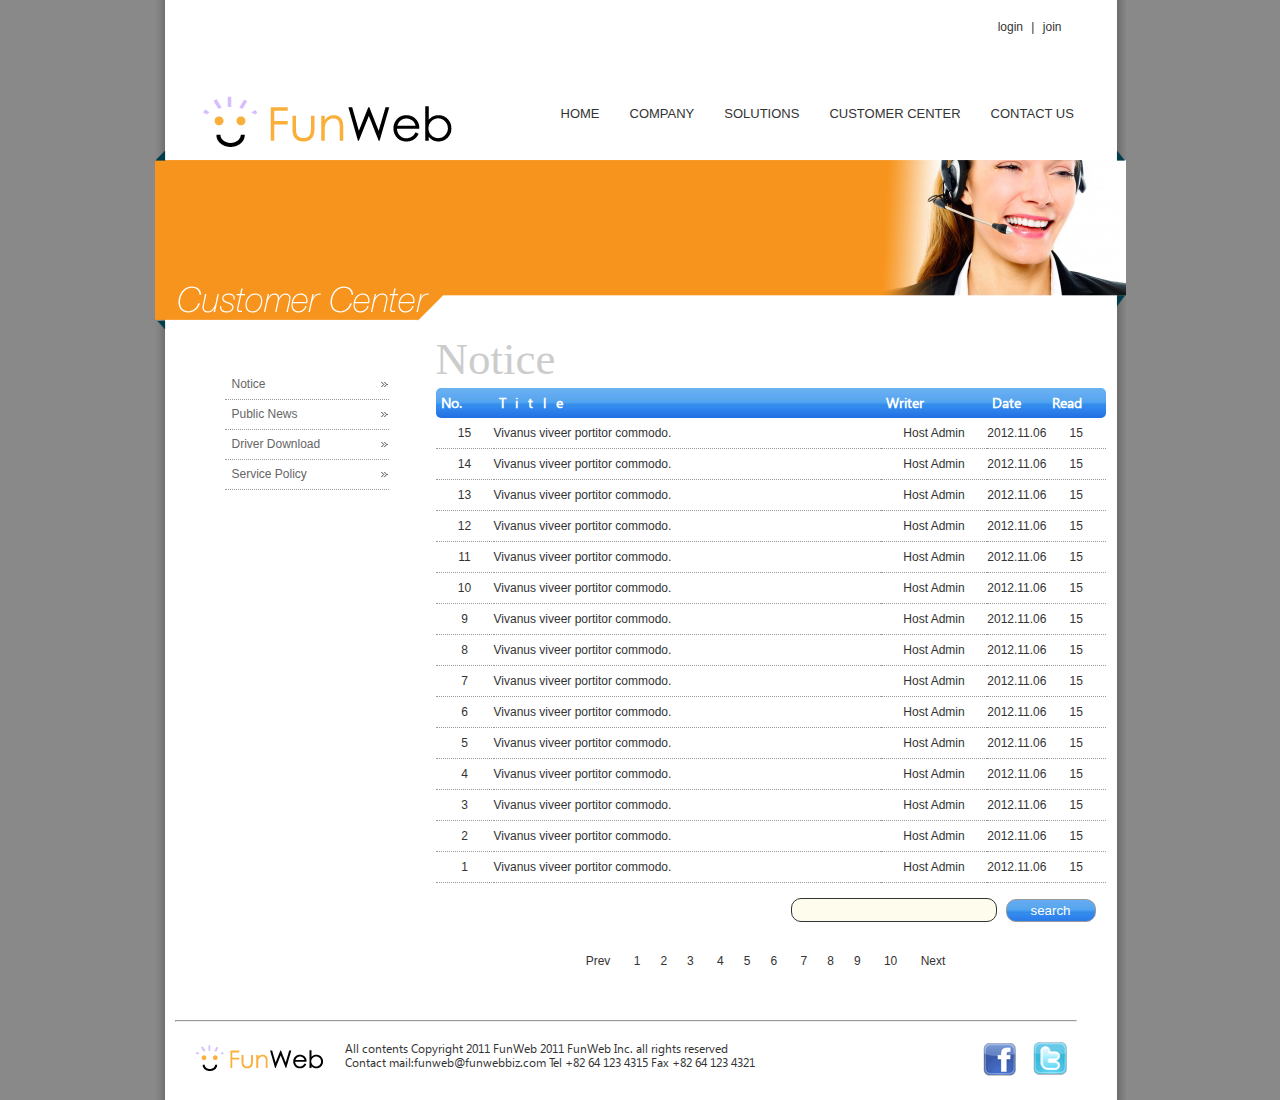
<file: FunWeb/WebContent/center/notice.html>
<!DOCTYPE html>
<html>
<head>
<meta charset="UTF-8">
<title>Insert title here</title>
<link href="../css/default.css" rel="stylesheet" type="text/css">
<link href="../css/subpage.css" rel="stylesheet" type="text/css">
<!--[if lt IE 9]>
<script src="http://ie7-js.googlecode.com/svn/version/2.1(beta4)/IE9.js" type="text/javascript"></script>
<script src="http://ie7-js.googlecode.com/svn/version/2.1(beta4)/ie7-squish.js" type="text/javascript"></script>
<script src="http://html5shim.googlecode.com/svn/trunk/html5.js" type="text/javascript"></script>
<![endif]-->
<!--[if IE 6]>
 <script src="../script/DD_belatedPNG_0.0.8a.js"></script>
 <script>
   /* EXAMPLE */
   DD_belatedPNG.fix('#wrap');
   DD_belatedPNG.fix('#main_img');   

 </script>
 <![endif]-->
</head>
<body>
<div id="wrap">
<!-- 헤더들어가는 곳 -->
<header>
<div id="login"><a href="../member/login.html">login</a> | <a href="../member/join.html">join</a></div>
<div class="clear"></div>
<!-- 로고들어가는 곳 -->
<div id="logo"><img src="../images/logo.gif" width="265" height="62" alt="Fun Web"></div>
<!-- 로고들어가는 곳 -->
<nav id="top_menu">
<ul>
	<li><a href="../main/main.html">HOME</a></li>
	<li><a href="../company/welcome.html">COMPANY</a></li>
	<li><a href="#">SOLUTIONS</a></li>
	<li><a href="../center/notice.html">CUSTOMER CENTER</a></li>
	<li><a href="#">CONTACT US</a></li>
</ul>
</nav>
</header>
<!-- 헤더들어가는 곳 -->

<!-- 본문들어가는 곳 -->
<!-- 메인이미지 -->
<div id="sub_img_center"></div>
<!-- 메인이미지 -->

<!-- 왼쪽메뉴 -->
<nav id="sub_menu">
<ul>
<li><a href="#">Notice</a></li>
<li><a href="#">Public News</a></li>
<li><a href="#">Driver Download</a></li>
<li><a href="#">Service Policy</a></li>
</ul>
</nav>
<!-- 왼쪽메뉴 -->

<!-- 게시판 -->
<article>
<h1>Notice</h1>
<table id="notice">
<tr><th class="tno">No.</th>
    <th class="ttitle">Title</th>
    <th class="twrite">Writer</th>
    <th class="tdate">Date</th>
    <th class="tread">Read</th></tr>
<tr><td>15</td><td class="left">Vivanus viveer portitor commodo.</td>
    <td>Host Admin</td><td>2012.11.06</td><td>15</td></tr>
<tr><td>14</td><td class="left">Vivanus viveer portitor commodo.</td>
    <td>Host Admin</td><td>2012.11.06</td><td>15</td></tr>
<tr><td>13</td><td class="left">Vivanus viveer portitor commodo.</td>
    <td>Host Admin</td><td>2012.11.06</td><td>15</td></tr>
<tr><td>12</td><td class="left">Vivanus viveer portitor commodo.</td>
    <td>Host Admin</td><td>2012.11.06</td><td>15</td></tr>
<tr><td>11</td><td class="left">Vivanus viveer portitor commodo.</td>
    <td>Host Admin</td><td>2012.11.06</td><td>15</td></tr>
<tr><td>10</td><td class="left">Vivanus viveer portitor commodo.</td>
    <td>Host Admin</td><td>2012.11.06</td><td>15</td></tr>
<tr><td>9</td><td class="left">Vivanus viveer portitor commodo.</td>
    <td>Host Admin</td><td>2012.11.06</td><td>15</td></tr>
<tr><td>8</td><td class="left">Vivanus viveer portitor commodo.</td>
    <td>Host Admin</td><td>2012.11.06</td><td>15</td></tr>
<tr><td>7</td><td class="left">Vivanus viveer portitor commodo.</td>
    <td>Host Admin</td><td>2012.11.06</td><td>15</td></tr>
<tr><td>6</td><td class="left">Vivanus viveer portitor commodo.</td>
    <td>Host Admin</td><td>2012.11.06</td><td>15</td></tr>
<tr><td>5</td><td class="left">Vivanus viveer portitor commodo.</td>
    <td>Host Admin</td><td>2012.11.06</td><td>15</td></tr>
<tr><td>4</td><td class="left">Vivanus viveer portitor commodo.</td>
    <td>Host Admin</td><td>2012.11.06</td><td>15</td></tr>
<tr><td>3</td><td class="left">Vivanus viveer portitor commodo.</td>
    <td>Host Admin</td><td>2012.11.06</td><td>15</td></tr>
<tr><td>2</td><td class="left">Vivanus viveer portitor commodo.</td>
    <td>Host Admin</td><td>2012.11.06</td><td>15</td></tr>
<tr><td>1</td><td class="left">Vivanus viveer portitor commodo.</td>
    <td>Host Admin</td><td>2012.11.06</td><td>15</td></tr>    
</table>
<div id="table_search">
<input type="text" name="search" class="input_box">
<input type="button" value="search" class="btn">
</div>
<div class="clear"></div>
<div id="page_control">
<a href="#">Prev</a>
<a href="#">1</a><a href="#">2</a><a href="#">3</a>
<a href="#">4</a><a href="#">5</a><a href="#">6</a>
<a href="#">7</a><a href="#">8</a><a href="#">9</a>
<a href="#">10</a>
<a href="#">Next</a>
</div>
</article>
<!-- 게시판 -->
<!-- 본문들어가는 곳 -->
<div class="clear"></div>
<!-- 푸터들어가는 곳 -->
<footer>
<hr>
<div id="copy">All contents Copyright 2011 FunWeb 2011 FunWeb 
Inc. all rights reserved<br>
Contact mail:funweb@funwebbiz.com Tel +82 64 123 4315
Fax +82 64 123 4321</div>
<div id="social"><img src="../images/facebook.gif" width="33" 
height="33" alt="Facebook">
<img src="../images/twitter.gif" width="34" height="34"
alt="Twitter"></div>
</footer>
<!-- 푸터들어가는 곳 -->
</div>
</body>
</html>
</file>
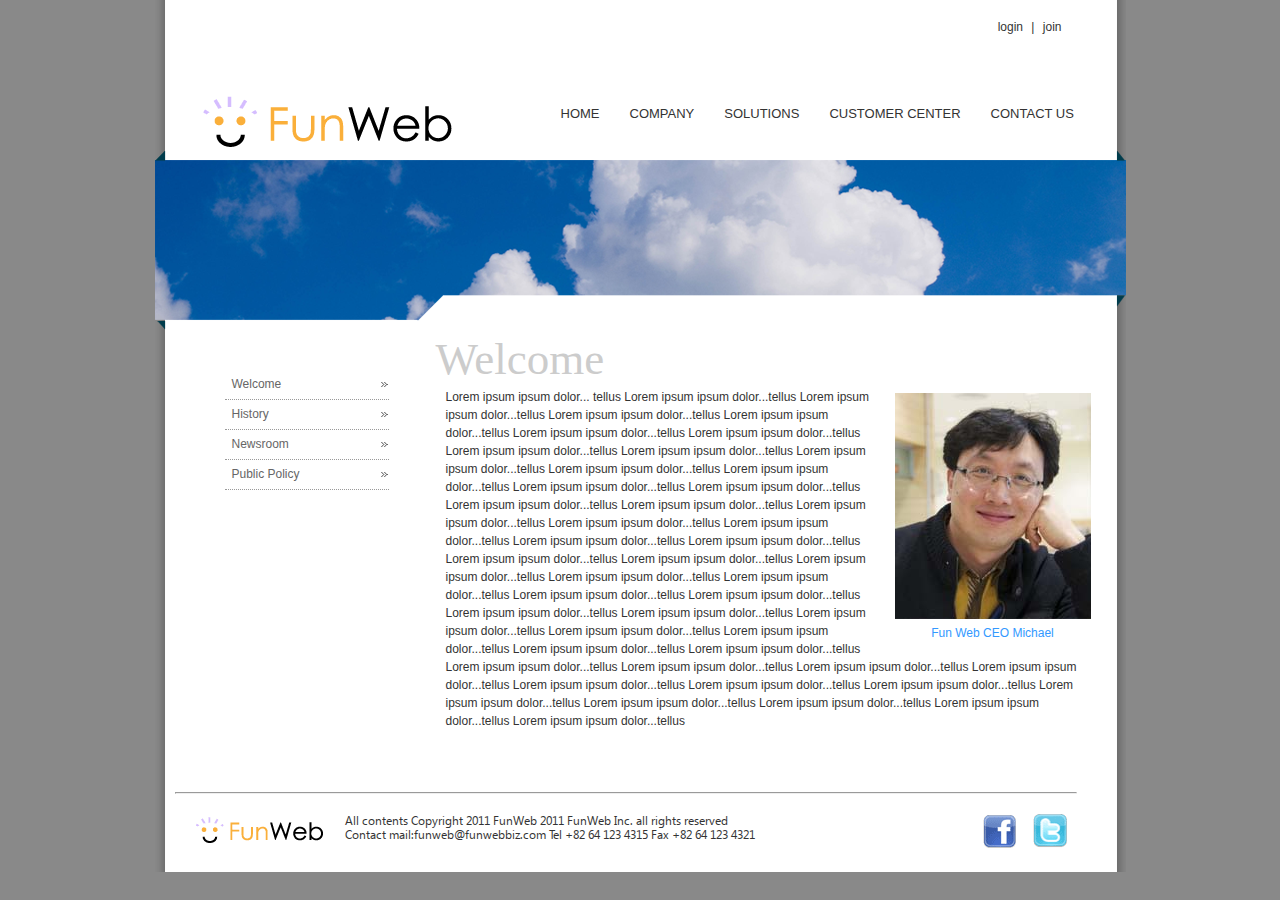
<file: FunWeb/WebContent/company/welcome.html>
<!DOCTYPE html>
<html>
<head>
<meta charset="UTF-8">
<title>Insert title here</title>
<link href="../css/default.css" rel="stylesheet" type="text/css">
<link href="../css/subpage.css" rel="stylesheet" type="text/css">

<!--[if lt IE 9]>
<script src="http://ie7-js.googlecode.com/svn/version/2.1(beta4)/IE9.js" type="text/javascript"></script>
<script src="http://ie7-js.googlecode.com/svn/version/2.1(beta4)/ie7-squish.js" type="text/javascript"></script>
<script src="http://html5shim.googlecode.com/svn/trunk/html5.js" type="text/javascript"></script>
<![endif]-->

<!--[if IE 6]>
 <script src="../script/DD_belatedPNG_0.0.8a.js"></script>
 <script>
   /* EXAMPLE */
   DD_belatedPNG.fix('#wrap');
   DD_belatedPNG.fix('#main_img');   

 </script>
 <![endif]-->
 
</head>
<body>
<div id="wrap">
<!-- 헤더가 들어가는 곳 -->
<header>
<div id="login"><a href="../member/login.html">login</a> | <a href="../member/join.html">join</a></div>
<div class="clear"></div>
<!-- 로고들어가는 곳 -->
<div id="logo"><img src="../images/logo.gif" width="265" height="62" alt="Fun Web"></div>
<!-- 로고들어가는 곳 -->
<nav id="top_menu">
<ul>
	<li><a href="../main/main.html">HOME</a></li>
	<li><a href="../company/welcome.html">COMPANY</a></li>
	<li><a href="#">SOLUTIONS</a></li>
	<li><a href="../center/notice.html">CUSTOMER CENTER</a></li>
	<li><a href="#">CONTACT US</a></li>
</ul>
</nav>
</header>
<!-- 헤더가 들어가는 곳 -->

<!-- 본문 들어가는 곳 -->
<!-- 서브페이지 메인이미지 -->
<div id="sub_img"></div>
<!-- 서브페이지 메인이미지 -->
<!-- 왼쪽메뉴 -->
<nav id="sub_menu">
<ul>
<li><a href="#">Welcome</a></li>
<li><a href="#">History</a></li>
<li><a href="#">Newsroom</a></li>
<li><a href="#">Public Policy</a></li>
</ul>
</nav>
<!-- 왼쪽메뉴 -->
<!-- 내용 -->
<article>
<h1>Welcome</h1>
<figure class="ceo"><img src="../images/company/CEO.jpg" width="196" height="226" 
alt="CEO"><figcaption>Fun Web CEO Michael</figcaption>
</figure>
<p>Lorem ipsum ipsum dolor...
tellus Lorem ipsum ipsum dolor...tellus
Lorem ipsum ipsum dolor...tellus
Lorem ipsum ipsum dolor...tellus
Lorem ipsum ipsum dolor...tellus
Lorem ipsum ipsum dolor...tellus
Lorem ipsum ipsum dolor...tellus
Lorem ipsum ipsum dolor...tellus
Lorem ipsum ipsum dolor...tellus
Lorem ipsum ipsum dolor...tellus
Lorem ipsum ipsum dolor...tellus
Lorem ipsum ipsum dolor...tellus
Lorem ipsum ipsum dolor...tellus
Lorem ipsum ipsum dolor...tellus
Lorem ipsum ipsum dolor...tellus
Lorem ipsum ipsum dolor...tellus
Lorem ipsum ipsum dolor...tellus
Lorem ipsum ipsum dolor...tellus
Lorem ipsum ipsum dolor...tellus
Lorem ipsum ipsum dolor...tellus
Lorem ipsum ipsum dolor...tellus
Lorem ipsum ipsum dolor...tellus
Lorem ipsum ipsum dolor...tellus
Lorem ipsum ipsum dolor...tellus
Lorem ipsum ipsum dolor...tellus
Lorem ipsum ipsum dolor...tellus
Lorem ipsum ipsum dolor...tellus
Lorem ipsum ipsum dolor...tellus
Lorem ipsum ipsum dolor...tellus
Lorem ipsum ipsum dolor...tellus
Lorem ipsum ipsum dolor...tellus
Lorem ipsum ipsum dolor...tellus
Lorem ipsum ipsum dolor...tellus
Lorem ipsum ipsum dolor...tellus
Lorem ipsum ipsum dolor...tellus
Lorem ipsum ipsum dolor...tellus
Lorem ipsum ipsum dolor...tellus
Lorem ipsum ipsum dolor...tellus
Lorem ipsum ipsum dolor...tellus
Lorem ipsum ipsum dolor...tellus
Lorem ipsum ipsum dolor...tellus
Lorem ipsum ipsum dolor...tellus
Lorem ipsum ipsum dolor...tellus
Lorem ipsum ipsum dolor...tellus
Lorem ipsum ipsum dolor...tellus
Lorem ipsum ipsum dolor...tellus
Lorem ipsum ipsum dolor...tellus</p>
</article>
<!-- 내용 -->
<!-- 본문 들어가는 곳 -->
<div class="clear"></div>
<!-- 푸터 들어가는 곳 -->
<footer>
<hr>
<div id="copy">All contents Copyright 2011 FunWeb 2011 FunWeb 
Inc. all rights reserved<br>
Contact mail:funweb@funwebbiz.com Tel +82 64 123 4315
Fax +82 64 123 4321</div>
<div id="social"><img src="../images/facebook.gif" width="33" 
height="33" alt="Facebook">
<img src="../images/twitter.gif" width="34" height="34"
alt="Twitter"></div>
</footer>
<!-- 푸터 들어가는 곳 -->
</div>
</body>
</html>
</file>
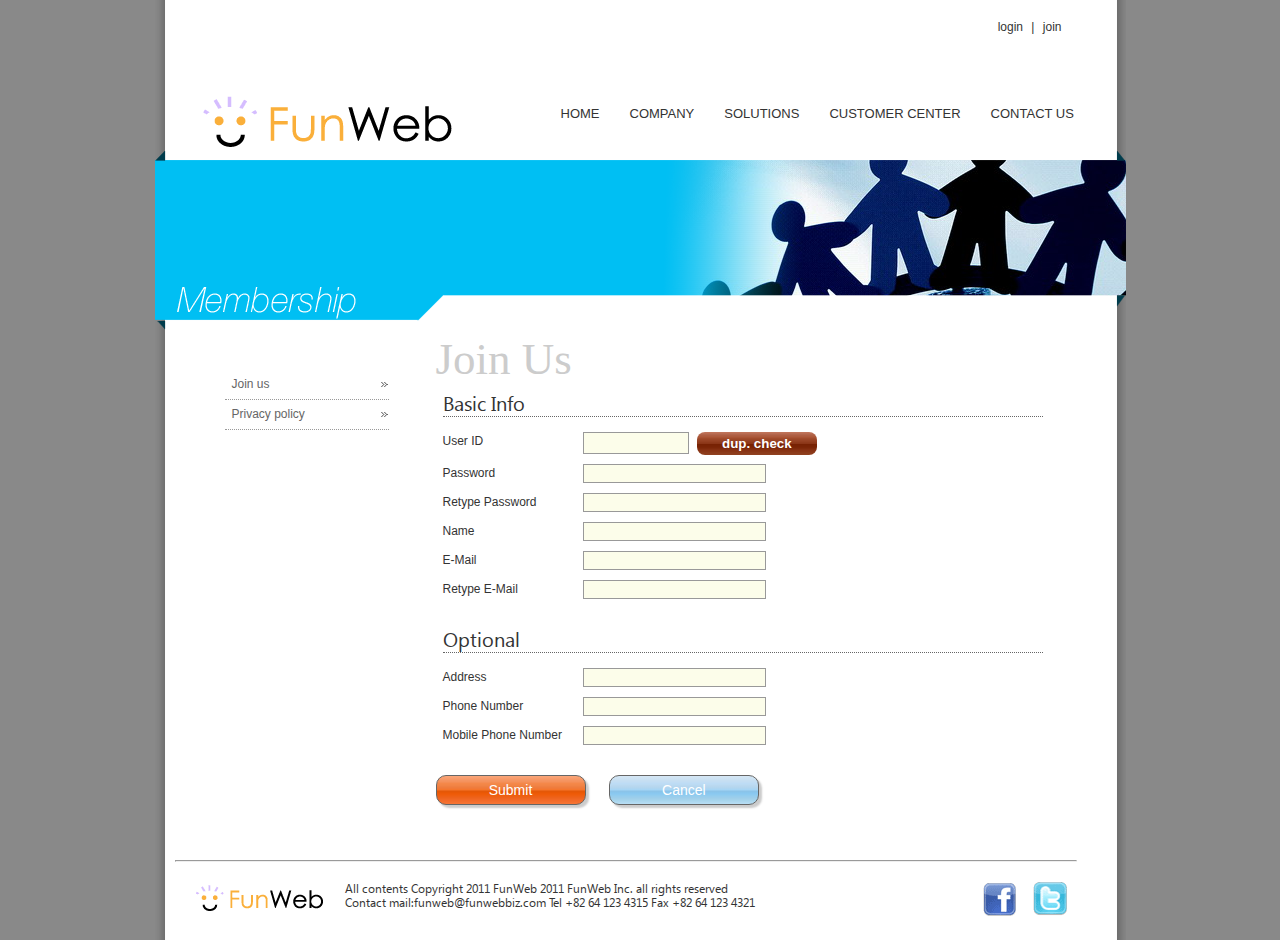
<file: FunWeb/WebContent/member/join.html>
<!DOCTYPE html>
<html>
<head>
<meta charset="UTF-8">
<title>Insert title here</title>
<link href="../css/default.css" rel="stylesheet" type="text/css">
<link href="../css/subpage.css" rel="stylesheet" type="text/css">
<!--[if lt IE 9]>
<script src="http://ie7-js.googlecode.com/svn/version/2.1(beta4)/IE9.js" type="text/javascript"></script>
<script src="http://ie7-js.googlecode.com/svn/version/2.1(beta4)/ie7-squish.js" type="text/javascript"></script>
<script src="http://html5shim.googlecode.com/svn/trunk/html5.js" type="text/javascript"></script>
<![endif]-->
<!--[if IE 6]>
 <script src="../script/DD_belatedPNG_0.0.8a.js"></script>
 <script>
   /* EXAMPLE */
   DD_belatedPNG.fix('#wrap');
   DD_belatedPNG.fix('#main_img');   

 </script>
 <![endif]-->
</head>
<body>
<div id="wrap">
<!-- 헤더들어가는 곳 -->
<header>
<div id="login"><a href="../member/login.html">login</a> | <a href="../member/join.html">join</a></div>
<div class="clear"></div>
<!-- 로고들어가는 곳 -->
<div id="logo"><img src="../images/logo.gif" width="265" height="62" alt="Fun Web"></div>
<!-- 로고들어가는 곳 -->
<nav id="top_menu">
<ul>
	<li><a href="../main/main.html">HOME</a></li>
	<li><a href="../company/welcome.html">COMPANY</a></li>
	<li><a href="#">SOLUTIONS</a></li>
	<li><a href="../center/notice.html">CUSTOMER CENTER</a></li>
	<li><a href="#">CONTACT US</a></li>
</ul>
</nav>
</header>
<!-- 헤더들어가는 곳 -->

<!-- 본문들어가는 곳 -->
<!-- 본문메인이미지 -->
<div id="sub_img_member"></div>
<!-- 본문메인이미지 -->
<!-- 왼쪽메뉴 -->
<nav id="sub_menu">
<ul>
<li><a href="#">Join us</a></li>
<li><a href="#">Privacy policy</a></li>
</ul>
</nav>
<!-- 왼쪽메뉴 -->
<!-- 본문내용 -->
<article>
<h1>Join Us</h1>
<form action="" id="join">
<fieldset>
<legend>Basic Info</legend>
<label>User ID</label>
<input type="text" name="id" class="id">
<input type="button" value="dup. check" class="dup"><br>
<label>Password</label>
<input type="password" name="pass"><br>
<label>Retype Password</label>
<input type="password" name="pass2"><br>
<label>Name</label>
<input type="text" name="name"><br>
<label>E-Mail</label>
<input type="email" name="email"><br>
<label>Retype E-Mail</label>
<input type="email" name="email2"><br>
</fieldset>

<fieldset>
<legend>Optional</legend>
<label>Address</label>
<input type="text" name="address"><br>
<label>Phone Number</label>
<input type="text" name="phone"><br>
<label>Mobile Phone Number</label>
<input type="text" name="mobile"><br>
</fieldset>
<div class="clear"></div>
<div id="buttons">
<input type="button" value="Submit" class="submit">
<input type="button" value="Cancel" class="cancel">
</div>
</form>
</article>
<!-- 본문내용 -->
<!-- 본문들어가는 곳 -->

<div class="clear"></div>
<!-- 푸터들어가는 곳 -->
<footer>
<hr>
<div id="copy">All contents Copyright 2011 FunWeb 2011 FunWeb 
Inc. all rights reserved<br>
Contact mail:funweb@funwebbiz.com Tel +82 64 123 4315
Fax +82 64 123 4321</div>
<div id="social"><img src="../images/facebook.gif" width="33" 
height="33" alt="Facebook">
<img src="../images/twitter.gif" width="34" height="34"
alt="Twitter"></div>
</footer>
<!-- 푸터들어가는 곳 -->
</div>
</body>
</html>
</file>
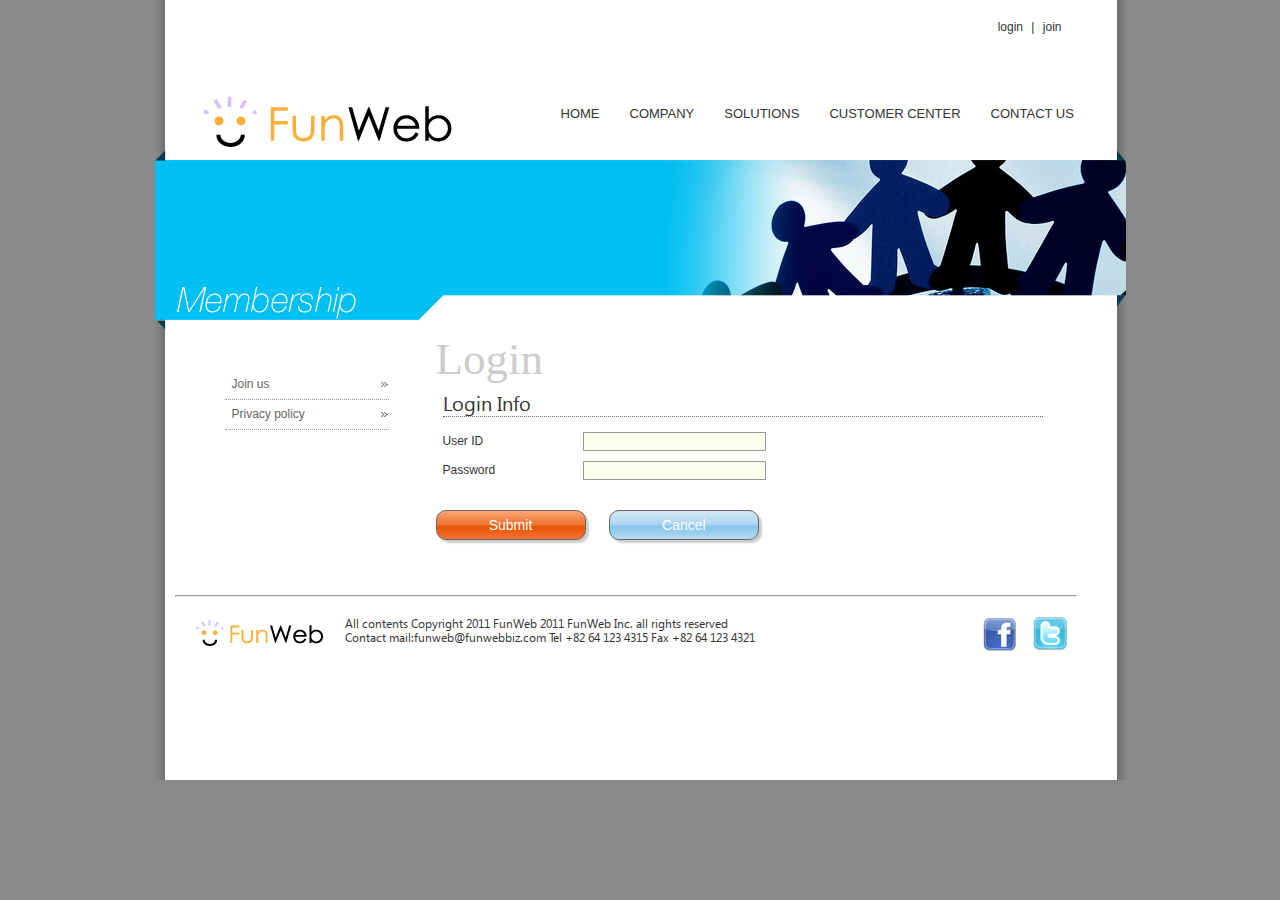
<file: FunWeb/WebContent/member/login.html>
<!DOCTYPE html>
<html>
<head>
<meta charset="UTF-8">
<title>Insert title here</title>
<link href="../css/default.css" rel="stylesheet" type="text/css">
<link href="../css/subpage.css" rel="stylesheet" type="text/css">
<!--[if lt IE 9]>
<script src="http://ie7-js.googlecode.com/svn/version/2.1(beta4)/IE9.js" type="text/javascript"></script>
<script src="http://ie7-js.googlecode.com/svn/version/2.1(beta4)/ie7-squish.js" type="text/javascript"></script>
<script src="http://html5shim.googlecode.com/svn/trunk/html5.js" type="text/javascript"></script>
<![endif]-->
<!--[if IE 6]>
 <script src="../script/DD_belatedPNG_0.0.8a.js"></script>
 <script>
   /* EXAMPLE */
   DD_belatedPNG.fix('#wrap');
   DD_belatedPNG.fix('#main_img');   

 </script>
 <![endif]-->
</head>
<body>
<div id="wrap">
<!-- 헤더들어가는 곳 -->
<header>
<div id="login"><a href="../member/login.html">login</a> | <a href="../member/join.html">join</a></div>
<div class="clear"></div>
<!-- 로고들어가는 곳 -->
<div id="logo"><img src="../images/logo.gif" width="265" height="62" alt="Fun Web"></div>
<!-- 로고들어가는 곳 -->
<nav id="top_menu">
<ul>
	<li><a href="../main/main.html">HOME</a></li>
	<li><a href="../company/welcome.html">COMPANY</a></li>
	<li><a href="#">SOLUTIONS</a></li>
	<li><a href="../center/notice.html">CUSTOMER CENTER</a></li>
	<li><a href="#">CONTACT US</a></li>
</ul>
</nav>
</header>
<!-- 헤더들어가는 곳 -->

<!-- 본문들어가는 곳 -->
<!-- 본문메인이미지 -->
<div id="sub_img_member"></div>
<!-- 본문메인이미지 -->
<!-- 왼쪽메뉴 -->
<nav id="sub_menu">
<ul>
<li><a href="#">Join us</a></li>
<li><a href="#">Privacy policy</a></li>
</ul>
</nav>
<!-- 왼쪽메뉴 -->
<!-- 본문내용 -->
<article>
<h1>Login</h1>
<form action="" id="join">
<fieldset>
<legend>Login Info</legend>
<label>User ID</label>
<input type="text" name="id"><br>
<label>Password</label>
<input type="password" name="pass"><br>
</fieldset>
<div class="clear"></div>
<div id="buttons">
<input type="button" value="Submit" class="submit">
<input type="button" value="Cancel" class="cancel">
</div>
</form>
</article>
<!-- 본문내용 -->
<!-- 본문들어가는 곳 -->

<div class="clear"></div>
<!-- 푸터들어가는 곳 -->
<footer>
<hr>
<div id="copy">All contents Copyright 2011 FunWeb 2011 FunWeb 
Inc. all rights reserved<br>
Contact mail:funweb@funwebbiz.com Tel +82 64 123 4315
Fax +82 64 123 4321</div>
<div id="social"><img src="../images/facebook.gif" width="33" 
height="33" alt="Facebook">
<img src="../images/twitter.gif" width="34" height="34"
alt="Twitter"></div>
</footer>
<!-- 푸터들어가는 곳 -->
</div>
</body>
</html>
</file>
<file: FunWeb/WebContent/css/default.css>
@CHARSET "UTF-8";
body {
	background-color: #898989; margin: 0px;
	padding: 0px; font-size: 0.75em;
	line-height: 1.2em; color: #333;
}/*배경색 #898989 밖여백 0 안여백 0 글자크기 0.75em
줄간격 1.2em 글자색 #333*/
#wrap{
	width: 971px; text-align: left;
	margin: 0;margin-right: auto;margin-left: auto;
	min-height: 780px;
	background-image: url("../images/shadow.png");
	background-repeat: repeat-y;
}/*너비 : 971px 글자정렬 left 밖여백 0 
밖오른쪽여백 auto 밖왼쪽여백 auto  최소높이 780px
배경이미지 shadow.png 배경이미지반복 y*/
#login{float: right;margin: 20px 64px 0 0;
font-family: Arial,Helvetica,sans-serif;
font-size: 12px;word-spacing: 5px}
/*정렬 오른쪽 밖여백 20 64 0 0  
글자체 Arial,Helvetica,sans-serif 크기 12px 
단어간격 5px*/
#login a{text-decoration: none; color: #333}
/* 하이퍼링크 밑줄 없음 글자색 #333*/
#login a:hover{color: #F90}
/* 하이퍼링크 hover 글자색 #F90*/
.clear{clear: both;}/*영역구분*/
#logo{float: left;width: 265px; margin: 60px 0 0 40px}
/*정렬 왼쪽 너비 265px 밖여백 60px 0 0 40px*/
header{height: 151px;margin: 0px;padding: 0px}
/*높이 151px 밖여백 0 안여백 0*/
nav#top_menu{width: 600px; margin: 50px 20px 0 0;
float: right;}
/*너비 600px 밖여백 50px 20px 0 0 정렬 오른쪽*/
nav#top_menu ul{list-style:none;
font-family: verdana,Geneba,sans-serif;
font-size: 13px;font-weight: 100;color: #333}
/*스타일없음 글자체 verdana,Geneba,sans-serif 
글자크기 13px 글자굵기 100 글자색 #333*/
nav#top_menu li{float: left;margin: 0 5px;}
/*정렬 왼쪽 밖여잭 0 5px*/
nav#top_menu a{display: block; height: 20px;
padding: 10px; text-decoration: none;color: #333}
/*block 높이 20px 안여백 10px 밑줄 없음 글자색 #333*/
nav#top_menu a:hover{
	background-image:url("../images/blue.gif");
	background-repeat: repeat-x;
	background-position: bottom;}
/*배경이미지 blue.gif 배경반복 x 배경위치 아래*/

/*footer부분*/
/*글자체 seo*/
@font-face{font-family: "seo";
src: url("../images/segoeui.eot");
src: local(""),
     url("../images/segoeui.woff")format("woff"),
     url("../images/segoeui.ttf")format("truetype");}
footer{margin: 50px 0 0 0; height: 80px;
background-image: url("../images/under_logo.gif");
background-repeat: no-repeat;
background-position: 40px center;}
/*밖여백 50px 0 0 0 높이 80px 배경이미지under_logo.gif
배경반복 no-repeat 위치 40px center*/
footer hr{width: 900px;margin: 0 0 0 20px}
/*너비 900px 밖여백 0 0 0 20px*/
footer #copy{font-family: seo; width: 450px;
margin: 20px 0 0 190px; float: left;}
/*글자체 seo 너비 450px 밖여백 20px 0 0  190px 정렬 left*/
footer #social{width: 130px; margin: 20px 20px 0 0;
float: right;}
/*너비 130px 밖여백 20px 20px 0 0
정렬 오른쪽*/
footer #social img{margin: 0 7px}/*밖여백 0 7px*/
</file>
<file: FunWeb/WebContent/css/subpage.css>
@CHARSET "UTF-8";

#sub_img{width: 971px;height: 179px;
background-image: url("../images/company/sub_back.png");
background-repeat: no-repeat;
background-position: left top;}
/*너비 971px 높이179px 
배경이미지 images/company/sub_back.png
반복 no 위치 left top*/
#sub_menu{width: 238px; float: left;margin: 20px;
font-family:Verdana,Geneva,sans-serif;font-size:1em  }
/*너비 238px 정렬 왼쪽 밖여백20px
글자체 Verdana,Geneva,sans-serif 글자크기 1em*/
#sub_menu ul{margin: 20px 0 0 10px; list-style: none;
}/*밖여백 20 0 0 10 리스트스타일none*/
#sub_menu a{text-decoration: none;color: #666;
display:block;height: 15px;width: 150px;padding: 7px;
border-bottom-width: 1px;border-bottom-style: dotted;
border-bottom-color: #999;
background-image: url("../images/bullet.gif");
background-repeat: no-repeat;
background-position: right center;}
/*밑줄 none 글자색 #666
높이 15px 너비150px 안여백7px
테두리 아래너비 1px 테두리아래스타일 dotted 
테두리아래색 #999 배경이미지 images/bullet.gif
반복no 위치right center*/
#sub_menu a:hover{color: #F90;
background-image: url("../images/bullet_orange.gif");
background-repeat: no-repeat;
background-position: right center;}/*배경이미지 bullet_orange.gif
반복 no 위치right center 글자색 color#F90 */
article{float: right;width: 660px;
padding-right: 30px;
font-family: Verdana,Geneva,sans-serif;
font-size: 1em;line-height: 1.5em}
/*정렬 오른쪽 너비 660px 안오른쪽여백 30px
글자체Verdana,Geneva,sans-serif 글자크기1em 
줄간격1.5em */
article h1{font-family: "Times New Roman";
font-size: 45px; color: #CCC; margin: 20px 0;
font-weight: normal;
}/*글자체 Times New Roman 글자크기 45px
글자색 #CCC 밖여백20px 0  글자굵기 normal*/
article p{padding-left: 10px}/*안왼쪽여백 10px*/
figure.ceo{float: right;margin: 5px;}/*정렬 오른쪽 밖여백 5px*/
figcaption{text-align: center;color:#39F }
/*글자정렬 가운데 글자색 #39F*/
.clear{clear: both;}
/*------------------*/
#sub_img_center{width: 971px;height: 179px;
background-image: url("../images/center/sub_back.png");
background-repeat: no-repeat;
background-position: left top;}
/*너비 971 높이179 
배경이미지 images/center/sub_back.png
반복 no 위치left top */
article table#notice{width: 670px;
border-collapse: collapse;}
/*너비 670 테이블공간없애기*/
@font-face{font-family: "seo";
src: url("../images/segoeui.eot");
src: local(""),
     url("../images/segoeui.woff")format("woff"),
     url("../images/segoeui.ttf")format("truetype");}
article table#notice th{height: 20px;
text-transform: capitalize;font-size: 14px;
font-family: seo; font-weight: bold;padding: 5px;
background-image: url("../images/center/t_back.jpg");
background-repeat: repeat-x;
background-position: center center; color:#FFF }
/*높이 20 첫글자대문자
글자크기 14 글자모양 seo 굵기 bold 안여백 5px
배경이미지 images/center/t_back.jpg 반복 x 
위치 center center 글자색 #FFF*/
article table#notice td{text-align: center;
padding: 6px 0; border-bottom-width: 1px;
border-bottom-style: dotted;border-bottom-color: #999}
/*글자정렬 center
안여백 6px 0 테두리아래너비 1px 테두리아래스타일dotted
테두리아래색 #999*/
article table#notice td.left{text-align: left;}
/*글자정렬 left*/
article th.tno{width: 50px;
border-top-left-radius:5px;
border-bottom-left-radius:5px;
}/*너비 50px 
왼쪽위 둥글게5px 왼쪽아래 둥글게5px*/
article th.ttitle{width: 400px; letter-spacing: 0.7em}
/*너비 400px 문자간격 0.7em*/
article th.twrite{width: 100px;}
/*너비 100px*/
article th.tdate{width: 50px;}
/*너비 50px*/
article th.tread{width: 50px;
border-top-right-radius:5px;
border-bottom-right-radius:5px;}
/*너비 50px 
오른쪽위 둥글게5px 오른쪽아래 둥글게5px*/
article #table_search{margin: 15px 0 10px 0;
float: right;}
/*밖여백 15px 0 10px 0 정렬 right*/
#table_search .input_box{height: 20px; width: 200px;
border-radius:10px;background-color: #FEFDED;
border: 1px solid #333}
/*높이 20px 너비 200px
테두리 1px solid #333 테두리둥글게 10px 배경색#FEFDED*/
#table_search .btn{padding: 2px;margin: 0 0 0 5px;
width: 90px;height: 23px;border: 1px solid #999;
border-radius:10px;color: #FFF;
background-image: url("../images/center/t_back.jpg");
background-repeat: repeat-x;
background-position: center center}
/*안여백 2px 밖여백 0 0 0 5px
너비 90 높이 23 테두리 1 solid #999 테두리둥글게 10px
글자색 #FFF 
배경이미지 t_back.jpg repeat-x center center*/
#page_control{text-align: center; margin: 20px 0 0 0;
margin-right: auto;margin-left: auto;}
/*글자정렬 center 밖여백 20px 0 0 0
밖여백오른쪽 auto 밖여백왼쪽 auto*/
#page_control a{padding: 2px 5px; text-decoration: none;
color: #333; margin: 0 5px;}
/*안여백 2px 5px 밑줄 none 글자색#333 밖여백 0 5px*/
#page_control a:hover{font-weight: bold; color: #F90;
text-decoration: underline;}
/*글자굵기bold 글자색#F90 밑줄 underline*/
article table#notice tr:hover{
	background-color: #EEFDFF;
cursor: pointer;cursor: hand;}
/*배경색 #EEFDFF
커서 pointer 커서 hand*/
/*------------------*/
#sub_img_member{width: 971px;height: 179px;
background-image: url("../images/member/sub_back.png");
background-repeat: no-repeat;
background-position: left top;}
form#join {margin:10px 0 0 0; width: 670px}
/*밖여백 10px 0 0 0 너비670px*/
form#join fieldset{padding: 10px 0 20px 5px;
border: none;}
/*안여백 10px 0 20px 5px 테두리없음*/
form#join fieldset legend{font-family: seo;
font-size: 20px; border-bottom: 1px dotted #666;
width: 600px; padding: 5px 0;}
/*글자체 seo 글자크기20px
테두리아래 1px dotted #666 너비600px 안여백 5px 0*/
form#join label{width: 140px;float: left;
margin: 5px 0}
/*너비 140px 정렬 왼쪽 밖여백 5px 0*/
form#join input{margin: 5px 0; border: 1px solid #999;
background-color:#FCFDEA }
/*밖여백 5px 0 테두리 1px solid #999
배경색 #FCFDEA*/
form#join input.id{width: 100px;
height: 18px;}/*너비 100px 높이 18px*/
form#join input.dup{width: 120px; height: 23px;
border-radius:8px; border: none;
margin: 0 0 0 5px; font-weight: bold;color: #FFF;
background-image: url("../images/member/dup.jpg");
background-repeat: repeat-x;
background-position: center center;}
/*너비 120px 높이23px 
테두리둥글게 8px 테두리none 밖여백 0 0 0 5px
글자굵기bold 글자색 #FFF 
배경이미지 images/member/dup.jpg
repeat-x center center*/
form#join #buttons .submit,form#join #buttons .cancel{
	height: 30px; width: 150px; border: 1px solid #666;
	border-radius:10px; box-shadow:3px 3px 2px #CCC;
	font-size: 14px;
}
/*높이 30px 너비150px 테두리 1px solid #666
테두리둥글게 10px 박스그림자 3px 3px 2px #CCC
글자크기 14px*/
form#join #buttons .submit{
background-image: url("../images/member/submit_back.jpg");
background-repeat: repeat-x;
background-position: center center;
color: #fff;
}/*
배경이미지 images/member/submit_back.jpg
repeat-x center center 글자색 #fff*/
form#join #buttons .cancel{margin: 0 0 0 20px;
background-image: url("../images/member/cancel_back.jpg");
background-repeat: repeat-x;
background-position: center center;
color: #fff;
}
/*밖여백 0 0 0 20px
배경이미지 images/member/cancel_back.jpg
repeat-x center center*/
</file>
